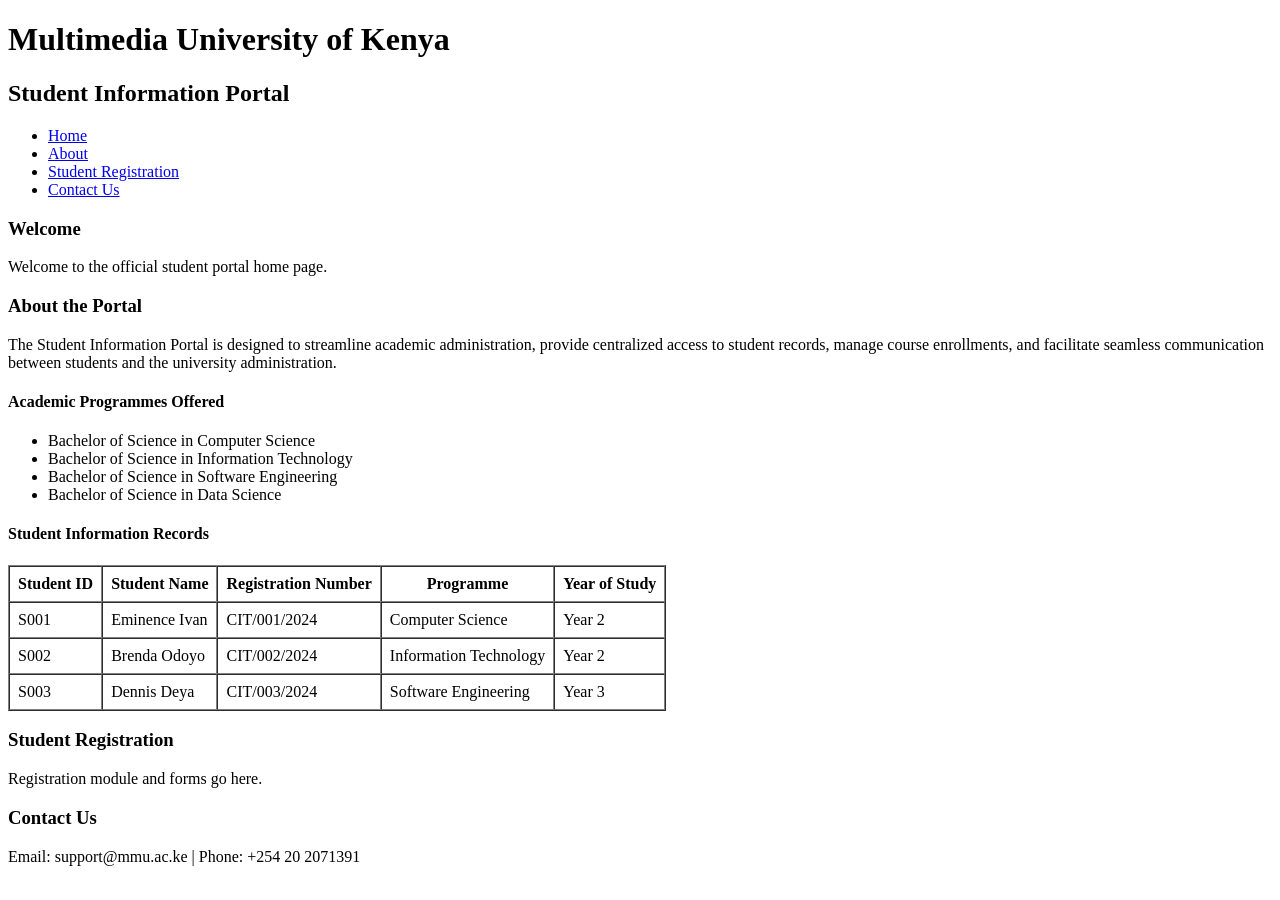
<file: index.html>
<!DOCTYPE html>
<html lang="en">
<head>
    <meta charset="UTF-8">
    <meta name="viewport" content="width=device-width, initial-scale=1.0">
 
    <title>University Student Information Portal</title>
</head>
<body>

    <header>
        <h1>Multimedia University of Kenya</h1>
        <h2>Student Information Portal</h2>
        
        <nav>
            <ul>
                <li><a href="#home">Home</a></li>
                <li><a href="#about">About</a></li>
                <li><a href="#registration">Student Registration</a></li>
                <li><a href="#contact">Contact Us</a></li>
            </ul>
        </nav>
    </header>

    <main>
        
        <section id="home">
            <h3>Welcome</h3>
            <p>Welcome to the official student portal home page.</p>
        </section>
        <section id="about">
            <h3>About the Portal</h3>
            <p>The Student Information Portal is designed to streamline academic administration, provide centralized access to student records, manage course enrollments, and facilitate seamless communication between students and the university administration.</p>
            
            <h4>Academic Programmes Offered</h4>
            <ul>
                <li>Bachelor of Science in Computer Science</li>
                <li>Bachelor of Science in Information Technology</li>
                <li>Bachelor of Science in Software Engineering</li>
                <li>Bachelor of Science in Data Science</li>
            </ul>

            <h4>Student Information Records</h4>
            <table border="1" cellpadding="8" cellspacing="0">
                <thead>
                    <tr>
                        <th>Student ID</th>
                        <th>Student Name</th>
                        <th>Registration Number</th>
                        <th>Programme</th>
                        <th>Year of Study</th>
                    </tr>
                </thead>
                <tbody>
                    <tr>
                        <td>S001</td>
                        <td>Eminence Ivan</td>
                        <td>CIT/001/2024</td>
                        <td>Computer Science</td>
                        <td>Year 2</td>
                    </tr>
                    <tr>
                        <td>S002</td>
                        <td>Brenda Odoyo</td>
                        <td>CIT/002/2024</td>
                        <td>Information Technology</td>
                        <td>Year 2</td>
                    </tr>
                    <tr>
                        <td>S003</td>
                        <td>Dennis Deya</td>
                        <td>CIT/003/2024</td>
                        <td>Software Engineering</td>
                        <td>Year 3</td>
                    </tr>
                </tbody>
            </table>
        </section>

        <section id="registration">
            <h3>Student Registration</h3>
            <p>Registration module and forms go here.</p>
        </section>

        <section id="contact">
            <h3>Contact Us</h3>
            <p>Email: support@mmu.ac.ke | Phone: +254 20 2071391</p>
        </section>
    </main>

</body>
</html>
</file>
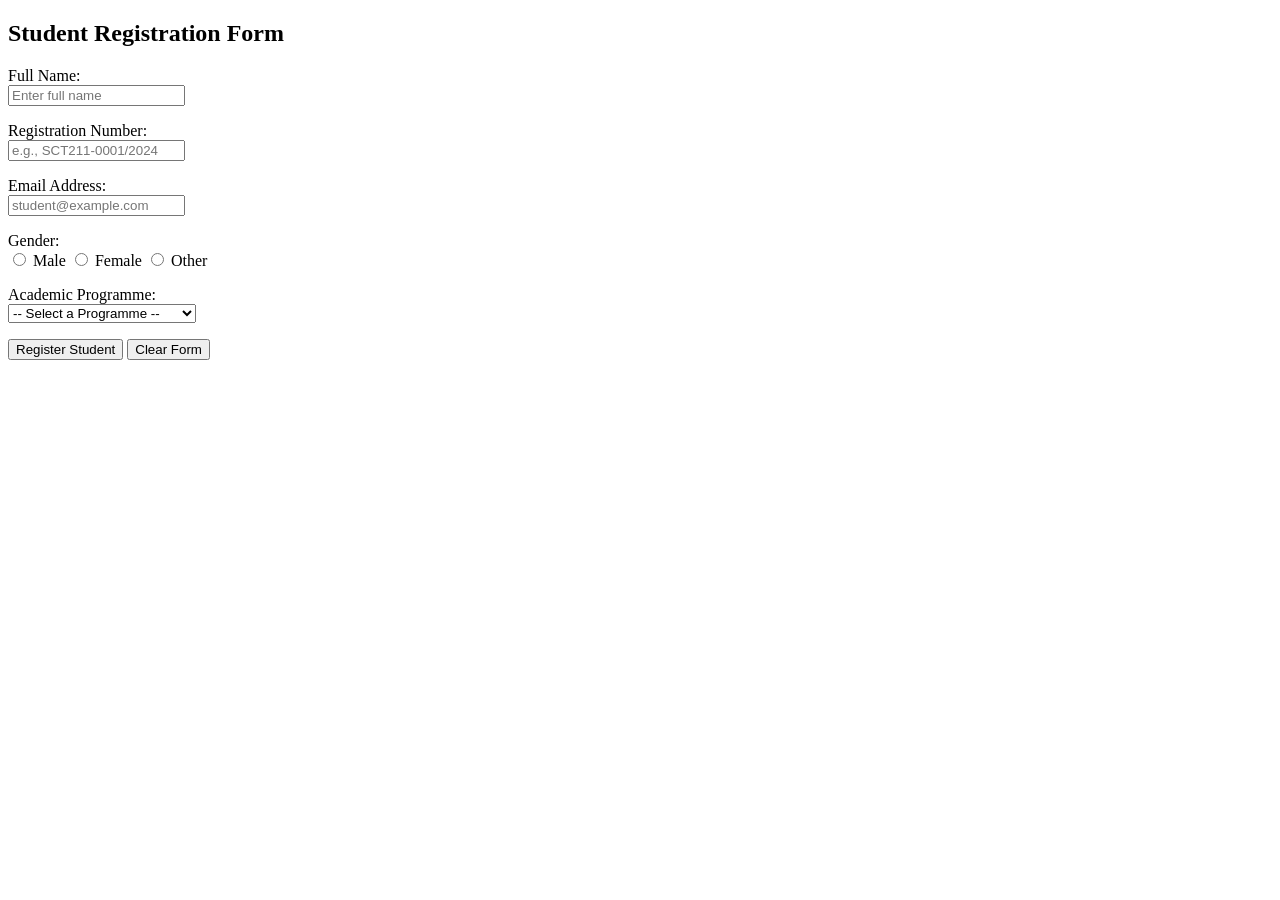
<file: three.html>
<!DOCTYPE html>
<html lang="en">
<head>
    <meta charset="UTF-8">
    <meta name="viewport" content="width=device-width, initial-scale=1.0">
    <title>Question Three - HTML Forms and Input Elements</title>
</head>
<body>

    <!-- QUESTION THREE: HTML FORMS AND INPUT ELEMENTS -->
    <section id="registration">
        <h2>Student Registration Form</h2>
        
        <form action="#" method="POST">
            <!-- (a) Student's full name using an appropriate text input (1 mark) -->
            <p>
                <label for="fullname">Full Name:</label><br>
                <input type="text" id="fullname" name="fullname" placeholder="Enter full name" required>
            </p>

            <!-- (b) Registration number using an appropriate input element (1 mark) -->
            <p>
                <label for="regno">Registration Number:</label><br>
                <input type="text" id="regno" name="regno" placeholder="e.g., SCT211-0001/2024" required>
            </p>

            <!-- (c) Email address using an appropriate HTML5 input type (1 mark) -->
            <p>
                <label for="email">Email Address:</label><br>
                <input type="email" id="email" name="email" placeholder="student@example.com" required>
            </p>

            <!-- (d) Gender using radio buttons (1 mark) -->
            <p>
                <label>Gender:</label><br>
                <input type="radio" id="male" name="gender" value="Male" required>
                <label for="male">Male</label>
                
                <input type="radio" id="female" name="gender" value="Female">
                <label for="female">Female</label>
                
                <input type="radio" id="other" name="gender" value="Other">
                <label for="other">Other</label>
            </p>

            <!-- (e) Academic programme using a dropdown list containing at least FOUR programmes (1 mark) -->
            <p>
                <label for="programme">Academic Programme:</label><br>
                <select id="programme" name="programme" required>
                    <option value="" disabled selected>-- Select a Programme --</option>
                    <option value="Computer Science">BSc Computer Science</option>
                    <option value="Information Technology">BSc Information Technology</option>
                    <option value="Software Engineering">BSc Software Engineering</option>
                    <option value="Data Science">BSc Data Science</option>
                </select>
            </p>

            <!-- (f) Provide a submit button and a reset button (1 mark) -->
            <p>
                <input type="submit" value="Register Student">
                <input type="reset" value="Clear Form">
            </p>
        </form>
    </section>

</body>
</html>
</file>
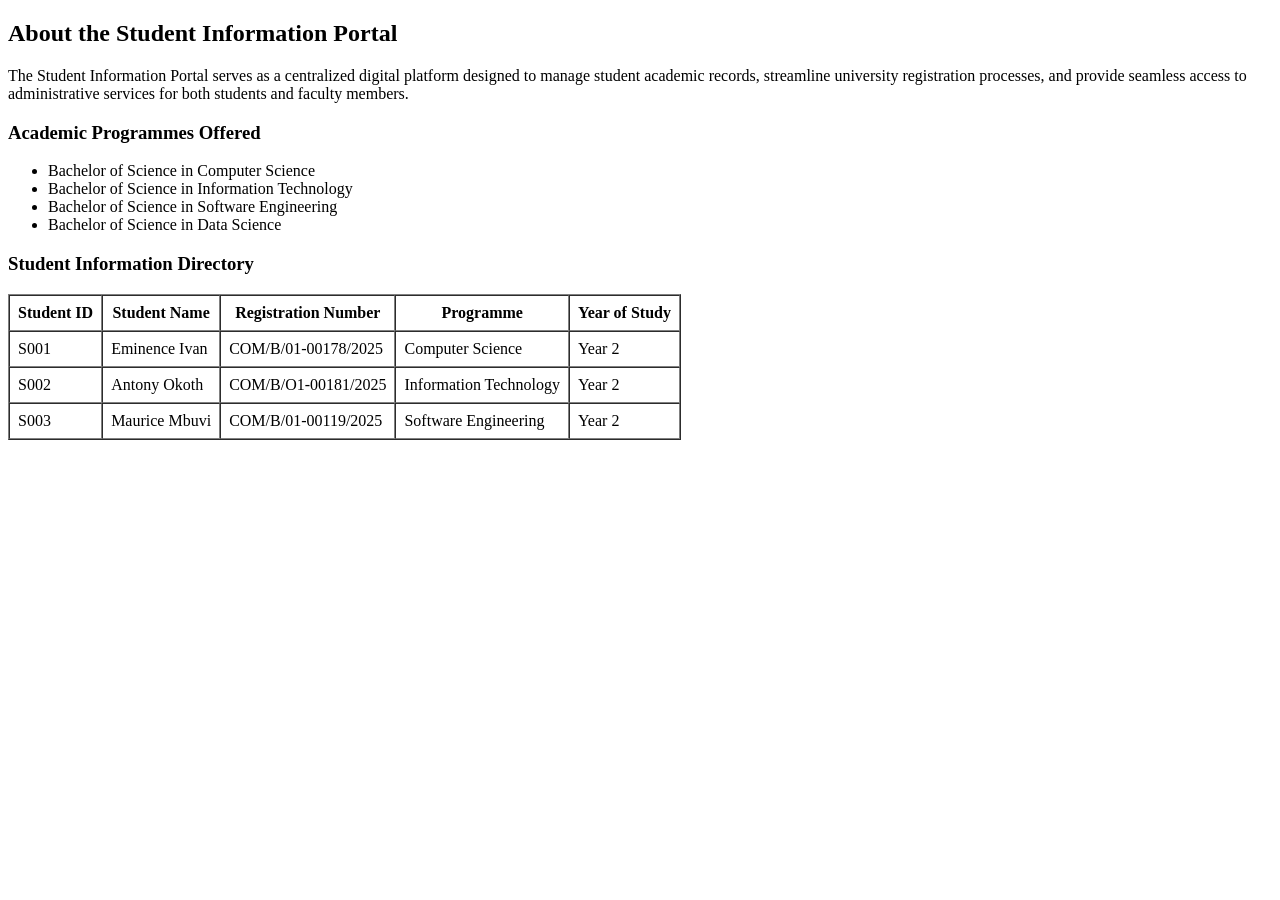
<file: two.html>
<!DOCTYPE html>
<html lang="en">
<head>
    <meta charset="UTF-8">
    <meta name="viewport" content="width=device-width, initial-scale=1.0">
    <title>Question Two - HTML Elements and Tables</title>
</head>
<body>

    
    <section id="about">
       
        <h2>About the Student Information Portal</h2>
        <p>
            The Student Information Portal serves as a centralized digital platform designed to manage student academic records, streamline university registration processes, and provide seamless access to administrative services for both students and faculty members.
        </p>

        
        <h3>Academic Programmes Offered</h3>
        <ul>
            <li>Bachelor of Science in Computer Science</li>
            <li>Bachelor of Science in Information Technology</li>
            <li>Bachelor of Science in Software Engineering</li>
            <li>Bachelor of Science in Data Science</li>
        </ul>

       
        <h3>Student Information Directory</h3>
        <table border="1" cellpadding="8" cellspacing="0">
            <thead>
                <tr>
                    <th>Student ID</th>
                    <th>Student Name</th>
                    <th>Registration Number</th>
                    <th>Programme</th>
                    <th>Year of Study</th>
                </tr>
            </thead>
            <tbody>
                <tr>
                    <td>S001</td>
                    <td>Eminence Ivan</td>
                    <td>   COM/B/01-00178/2025</td>
                    <td>Computer Science</td>
                    <td>Year 2</td>
                </tr>
                <tr>
                    <td>S002</td>
                    <td>Antony Okoth</td>
                    <td>COM/B/O1-00181/2025</td>
                    <td>Information Technology</td>
                    <td>Year 2</td>
                </tr>
                <tr>
                    <td>S003</td>
                    <td>Maurice Mbuvi</td>
                    <td>COM/B/01-00119/2025</td>
                    <td>Software Engineering</td>
                    <td>Year 2</td>
                </tr>
            </tbody>
        </table>
    </section>

</body>
</html>
</file>
